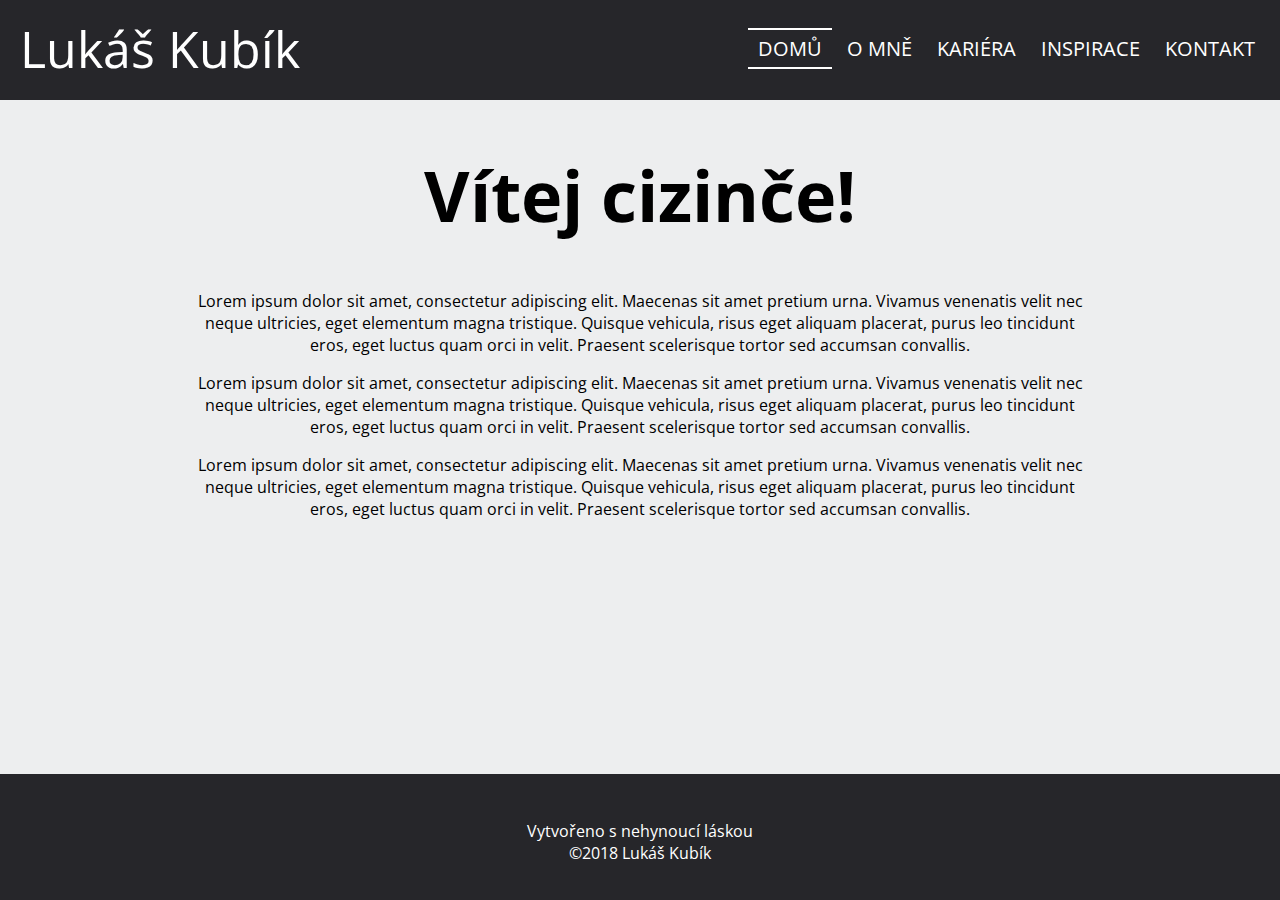
<file: index.html>
<!DOCTYPE html>
<html lang="cs">

<head>
    <meta charset="utf-8" />
    <meta name="description" content="Osobní stránky služící jako webová prezentace života a díla Lukáše Kubíka">
    <meta name="keywords" content="Lukáš Kubík, osobní stránky, školní projekt">
    <meta name="author" content="Lukáš Kubík @lukazko">
    <meta http-equiv="X-UA-Compatible" content="IE=edge">
    <title>Lukáš Kubík | Osobní stránky</title>
    <meta name="viewport" content="width=device-width, initial-scale=1">
    <link rel="stylesheet" type="text/css" media="screen" href="main.css" />
    <link href="https://fonts.googleapis.com/css?family=Open+Sans" rel="stylesheet">
</head>

<body>
    <div class="wrapper">
        <div class="container-top">
            <header>
                <a href="index.html" class="title">Lukáš Kubík</a><br>
            </header>
            <nav>
                <a href="index.html" class="nav-item-current">DOMŮ</a>
                <a href="about.html" class="nav-item">O MNĚ</a>
                <a href="career.html" class="nav-item">KARIÉRA</a>
                <a href="inspiration.html" class="nav-item">INSPIRACE</a>
                <a href="contact.html" class="nav-item">KONTAKT</a>
            </nav>
        </div>

        <main>
            <div class="welcome">
                <h1>Vítej cizinče!</h1>
                <p>Lorem ipsum dolor sit amet, consectetur adipiscing elit. Maecenas sit amet pretium urna. Vivamus
                    venenatis velit nec neque ultricies, eget elementum magna tristique. Quisque vehicula, risus eget
                    aliquam placerat, purus leo tincidunt eros, eget luctus quam orci in velit. Praesent scelerisque
                    tortor
                    sed accumsan convallis.</p>
                <p>Lorem ipsum dolor sit amet, consectetur adipiscing elit. Maecenas sit amet pretium urna. Vivamus
                    venenatis velit nec neque ultricies, eget elementum magna tristique. Quisque vehicula, risus eget
                    aliquam placerat, purus leo tincidunt eros, eget luctus quam orci in velit. Praesent scelerisque
                    tortor
                    sed accumsan convallis.</p>
                <p>Lorem ipsum dolor sit amet, consectetur adipiscing elit. Maecenas sit amet pretium urna. Vivamus
                    venenatis velit nec neque ultricies, eget elementum magna tristique. Quisque vehicula, risus eget
                    aliquam placerat, purus leo tincidunt eros, eget luctus quam orci in velit. Praesent scelerisque
                    tortor
                    sed accumsan convallis.</p>
            </div>
        </main>

        <footer>
            <p class="copyright">Vytvořeno s nehynoucí láskou<br> &copy;2018 Lukáš Kubík</p>
        </footer>
    </div>
</body>

</html>
</file>
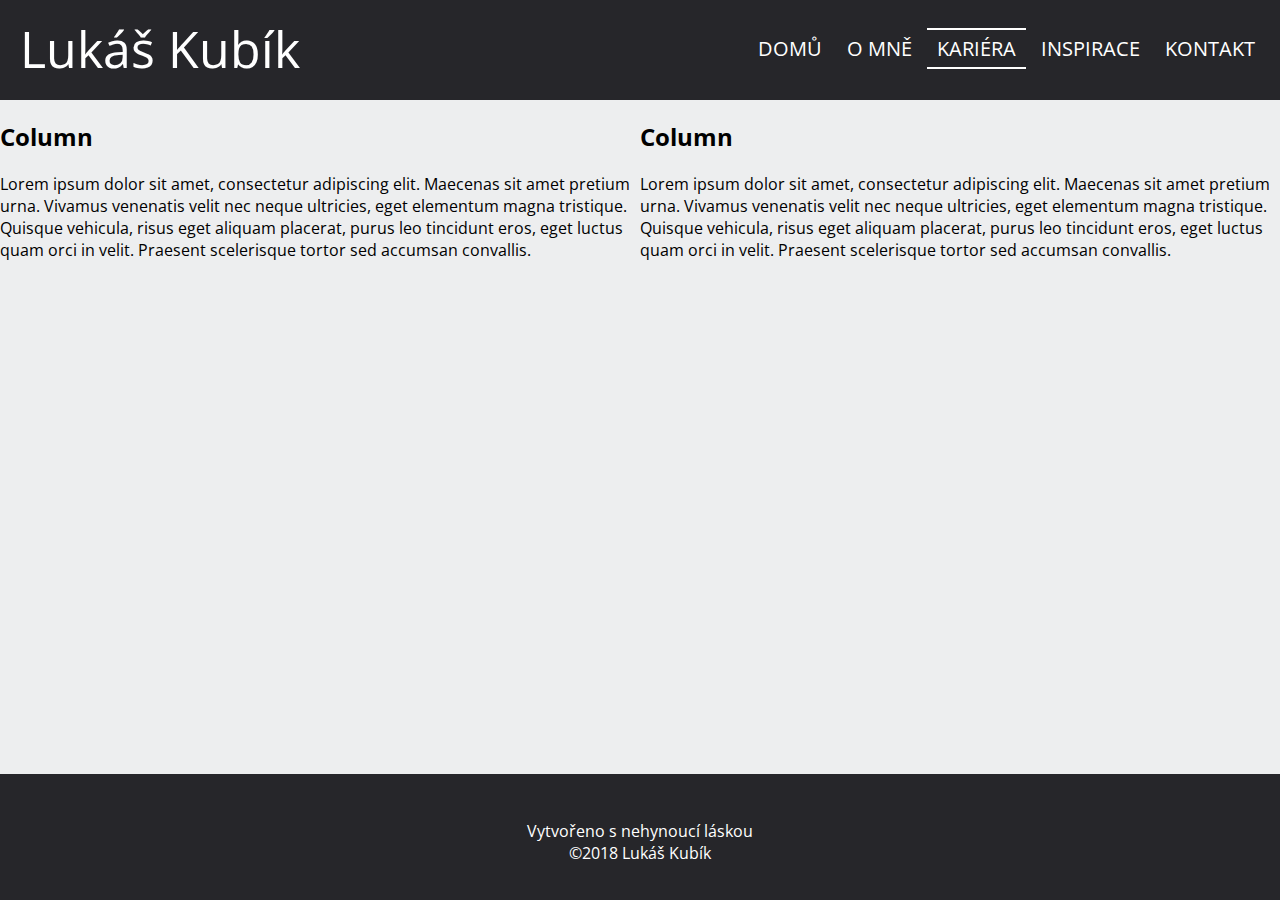
<file: career.html>
<!DOCTYPE html>
<html lang="cs">

<head>
    <meta charset="utf-8" />
    <meta name="description" content="Osobní stránky služící jako webová prezentace života a díla Lukáše Kubíka">
    <meta name="keywords" content="Lukáš Kubík, osobní stránky, školní projekt">
    <meta name="author" content="Lukáš Kubík @lukazko">
    <meta http-equiv="X-UA-Compatible" content="IE=edge">
    <title>Lukáš Kubík | Kariéra</title>
    <meta name="viewport" content="width=device-width, initial-scale=1">
    <link rel="stylesheet" type="text/css" media="screen" href="main.css" />
    <link href="https://fonts.googleapis.com/css?family=Open+Sans" rel="stylesheet">
</head>

<body>
    <div id="wrapper">
        <div class="container-top">
            <header>
                <a href="index.html" class="title">Lukáš Kubík</a><br>
            </header>
            <nav>
                <a href="index.html" class="nav-item">DOMŮ</a>
                <a href="about.html" class="nav-item">O MNĚ</a>
                <a href="career.html" class="nav-item-current">KARIÉRA</a>
                <a href="inspiration.html" class="nav-item">INSPIRACE</a>
                <a href="contact.html" class="nav-item">KONTAKT</a>
            </nav>
        </div>

        <main>
            <div class="column">
                <h2>Column</h2>
                <p>Lorem ipsum dolor sit amet, consectetur adipiscing elit. Maecenas sit amet pretium urna. Vivamus
                    venenatis velit nec neque ultricies, eget elementum magna tristique. Quisque vehicula, risus eget
                    aliquam placerat, purus leo tincidunt eros, eget luctus quam orci in velit. Praesent scelerisque
                    tortor
                    sed accumsan convallis.</p>
            </div>
            <div class="column">
                <h2>Column</h2>
                <p>Lorem ipsum dolor sit amet, consectetur adipiscing elit. Maecenas sit amet pretium urna. Vivamus
                    venenatis velit nec neque ultricies, eget elementum magna tristique. Quisque vehicula, risus eget
                    aliquam placerat, purus leo tincidunt eros, eget luctus quam orci in velit. Praesent scelerisque
                    tortor
                    sed accumsan convallis.</p>
            </div>
        </main>

        <footer>
            <p class="copyright">Vytvořeno s nehynoucí láskou<br> &copy;2018 Lukáš Kubík</p>
        </footer>
    </div>
</body>

</html>
</file>
<file: main.css>
* {
    box-sizing: border-box;
}

html, body {
    margin: 0;
    padding: 0;
    font-family: 'Open Sans';
    height: 100%;
    position: relative;
    background-color: #edeeef;
}

@media screen and (max-width: 600px) {
    .column {
        width: 100%;
    }
}

.wrapper {
    position: relative;
    padding-bottom: 140px;
    min-height: 100vh;
    overflow: hidden;
    display: block;
}

main {
    background-color: #edeeef;
    padding-bottom: 30px;
}

header {
    float: left;
    color: white;
    padding-top: 15px;
    padding-left: 20px;   
}

.container-top {
    width: 100%;
    background-color: #26262a;
    height: 100px;
}

nav {
    float: right;  
    font-size: 20px;
    padding-top: 35px;
    padding-right: 15px;  
}

.nav-item-current {
    border-bottom: white 2px solid;
    border-top: white 2px solid;     
}

a {
    color: white;
    text-decoration: none;
}
nav a {
    padding: 10px;
    padding-bottom: 5px;
    padding-top: 5px;
}

nav a:hover {
    color: rgb(18, 103, 182);
    /*text-decoration: underline;*/
    border-bottom: rgb(18, 103, 182) 2px solid;
    border-top: rgb(18, 103, 182) 2px solid;
}

footer {
    background-color: #26262a;
    /*height: 150px;*/
    width: 100%;
    color: white;
    text-align: center;
    position: absolute;
    bottom: 0;
}

/*Sloupce*/
.column {
    float: left;
    width: 50%;
}

main:after {
    content: "";
    display: table;
    clear: both;
}
/************/

.title {
    font-size: 50px;
    /*padding-left: 15px;*/
}

.title:hover {
    color: rgb(18, 103, 182);
}

.copyright {
    padding-top: 30px;
    padding-bottom: 20px;
}

.welcome {
    text-align: center;
    width: 70%;
    margin:0 auto;
}

.welcome h1 {
    font-size: 70px;
}
</file>
